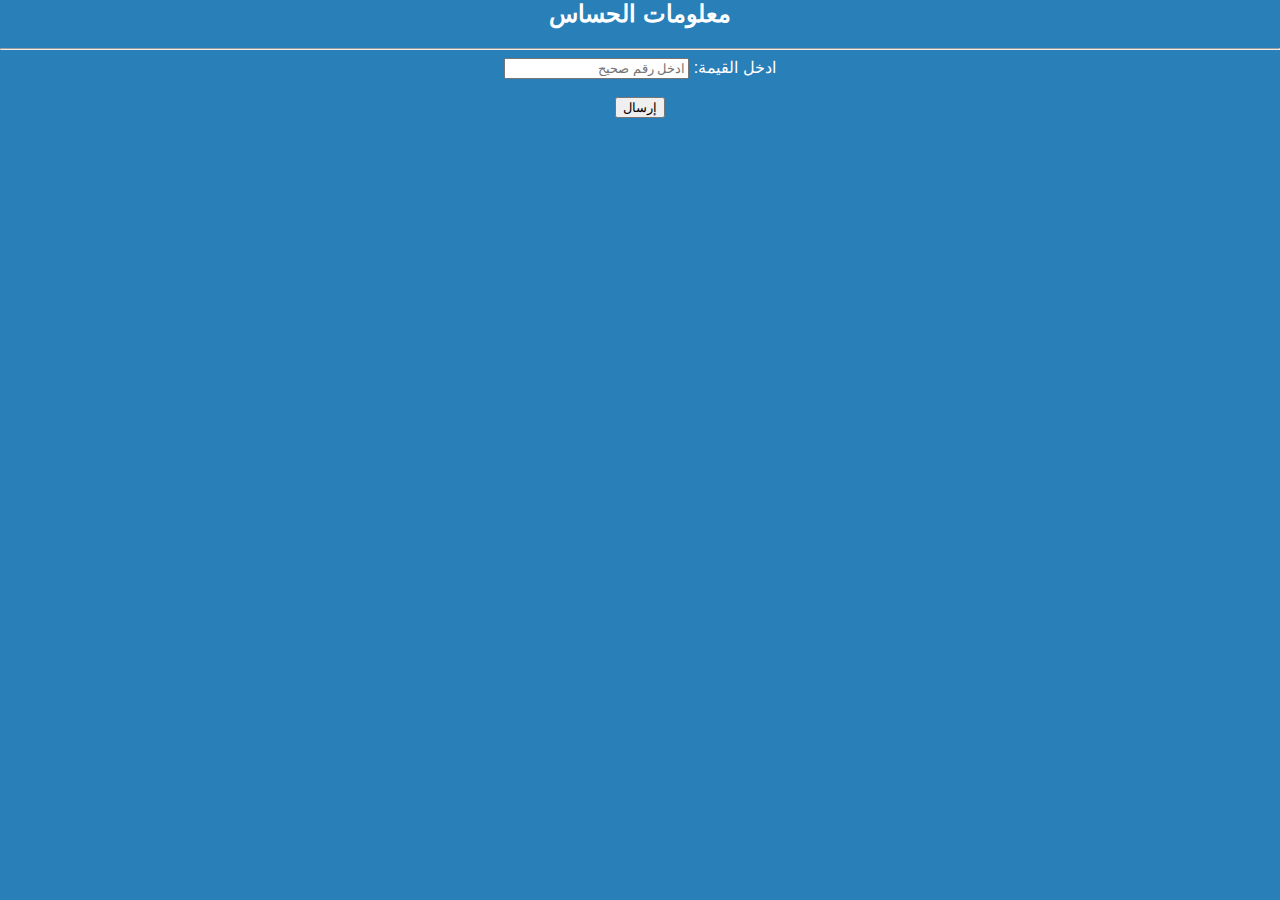
<file: index.html>
<html lang="ar">

<head>
    <title>انترنت الاشياء</title>
    <link rel="stylesheet" type="text/css" href="style.css" />
</head>

<body>
    <div>
        <h2>معلومات الحساس</h2>
        <hr />
        <div class="form">
            <form class="text" action="database.html" method="GET">
                <label>ادخل القيمة:</label>
                <input class="number" type="number" name="value" placeholder="ادخل رقم صحيح">
                </br>
                <br>
                <input class="button" type="submit" value="إرسال" name="submit">
                </br>
        </div>
        </form>
    </div>
</body>

</html>
</file>
<file: style.css>
.wrapper {
  width: 960px;
  margin: 0 auto;
}

header {
  width: 960px;
}

nav,
section {
  float: left;
}

nav {
  width: 200px;
  margin-right: 10px;
}

section {
  width: 750px;
}

*,
*:before,
*:after {
  -moz-box-sizing: border-box;
  -webkit-box-sizing: border-box;
  box-sizing: border-box;
}

body {
  background: #2980b9;
  color: #FFF;
  font-family: Helvetica;
  text-align: center;
  margin: 0;
  direction: rtl;
}

header,
nav,
section {
  border: 1px solid rgba(255, 255, 255, 0.8);
  margin-bottom: 10px;
  border-radius: 3px;
}

header {
  padding: 20px 0;
}

nav,
section {
  padding: 200px 0;
}
</file>
